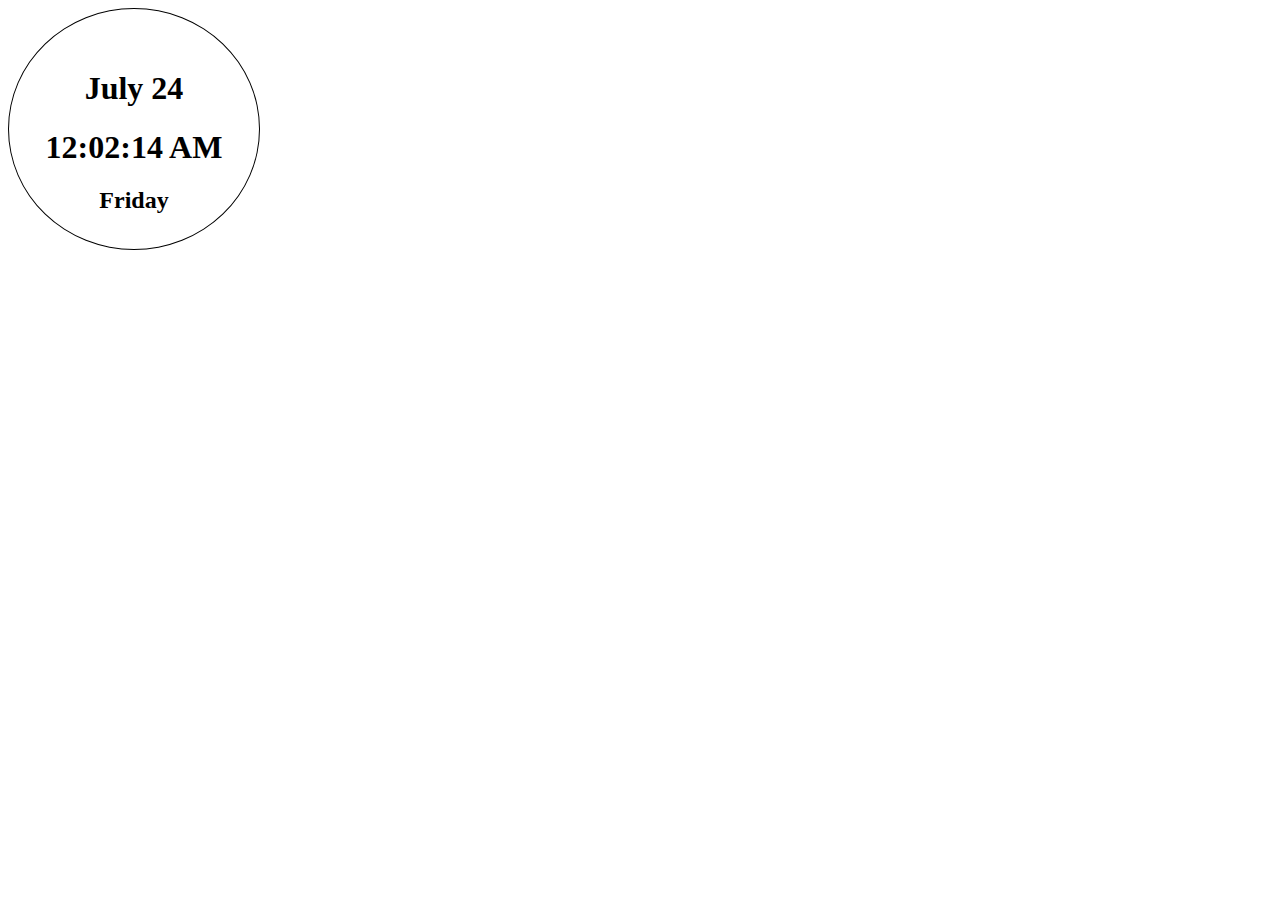
<file: Exercises/JavaScript/JS-E1 - Exercises on Javascript Fundamentals/index.html>
<html lang="en">
  <head>
    <title>getElementById example</title>
    <style>
      #circle {
        border: 1px solid #000;
        width: 250px;
        height: 200px;
        border-radius: 50%;
        text-align: center;
        padding-top: 40px;
      }
    </style>
  </head>
  <body>
    <div id="circle">
      <h1 id="month">A</h1>
      <h1 id="time">A</h1>
      <h2 id="day">A</h2>
    </div>
    <script src="index.js"></script>
  </body>
</html>
</file>
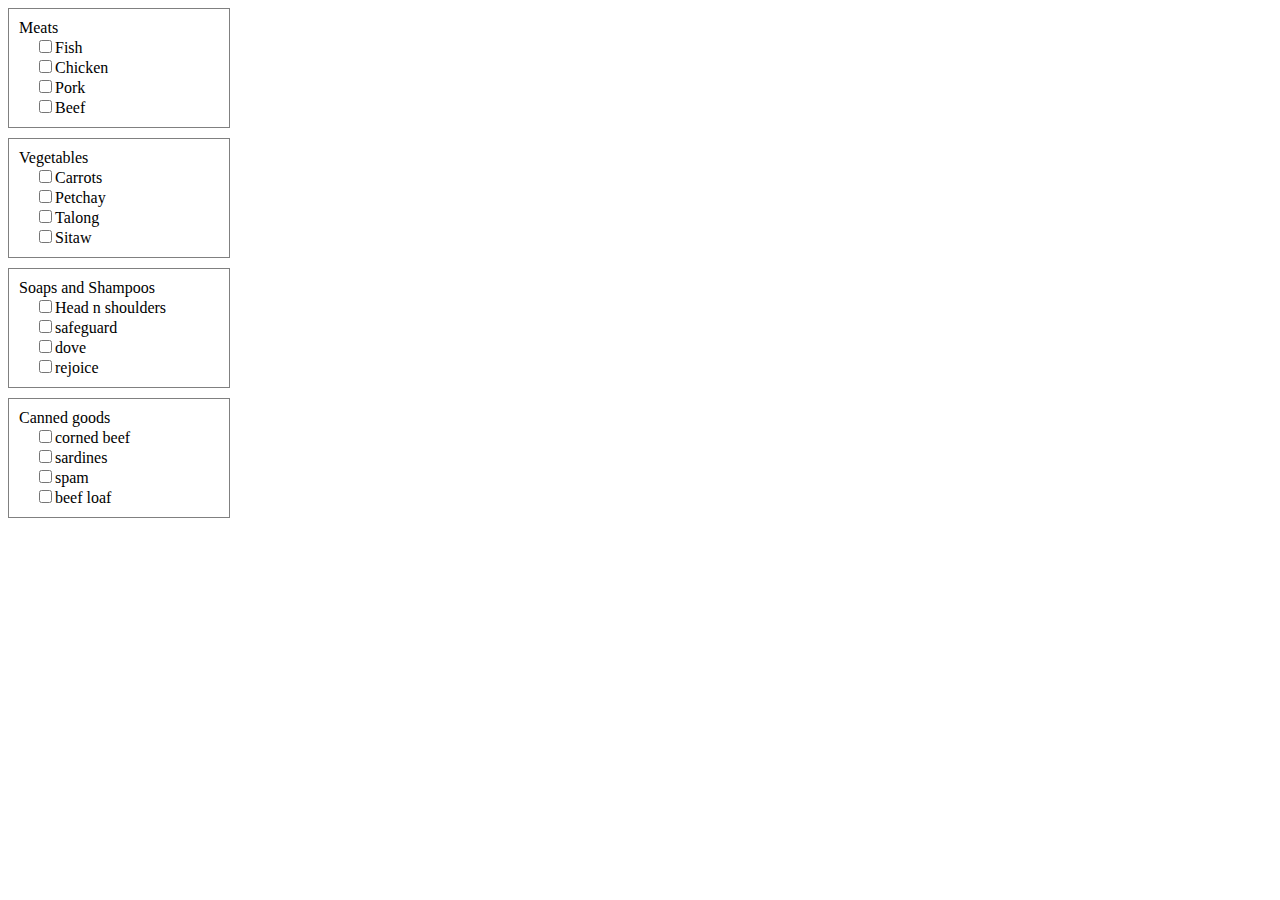
<file: Exercises/JavaScript/JS3-E1 - Exercises on Loops/index.html>
<!DOCTYPE html>
<html lang="en">
  <head>
    <meta charset="UTF-8" />
    <meta http-equiv="X-UA-Compatible" content="IE=edge" />
    <meta name="viewport" content="width=device-width, initial-scale=1.0" />
    <title>Document</title>
    <style>
      #box {
        width: 200px;
        height: auto;
        border: 1px solid gray;
        padding: 10px;
        margin-bottom: 10px;
      }
      input {
        margin-left: 20px;
      }
    </style>
  </head>
  <body>
    <div id="box-container"></div>
    <script src="index.js"></script>
  </body>
</html>
</file>
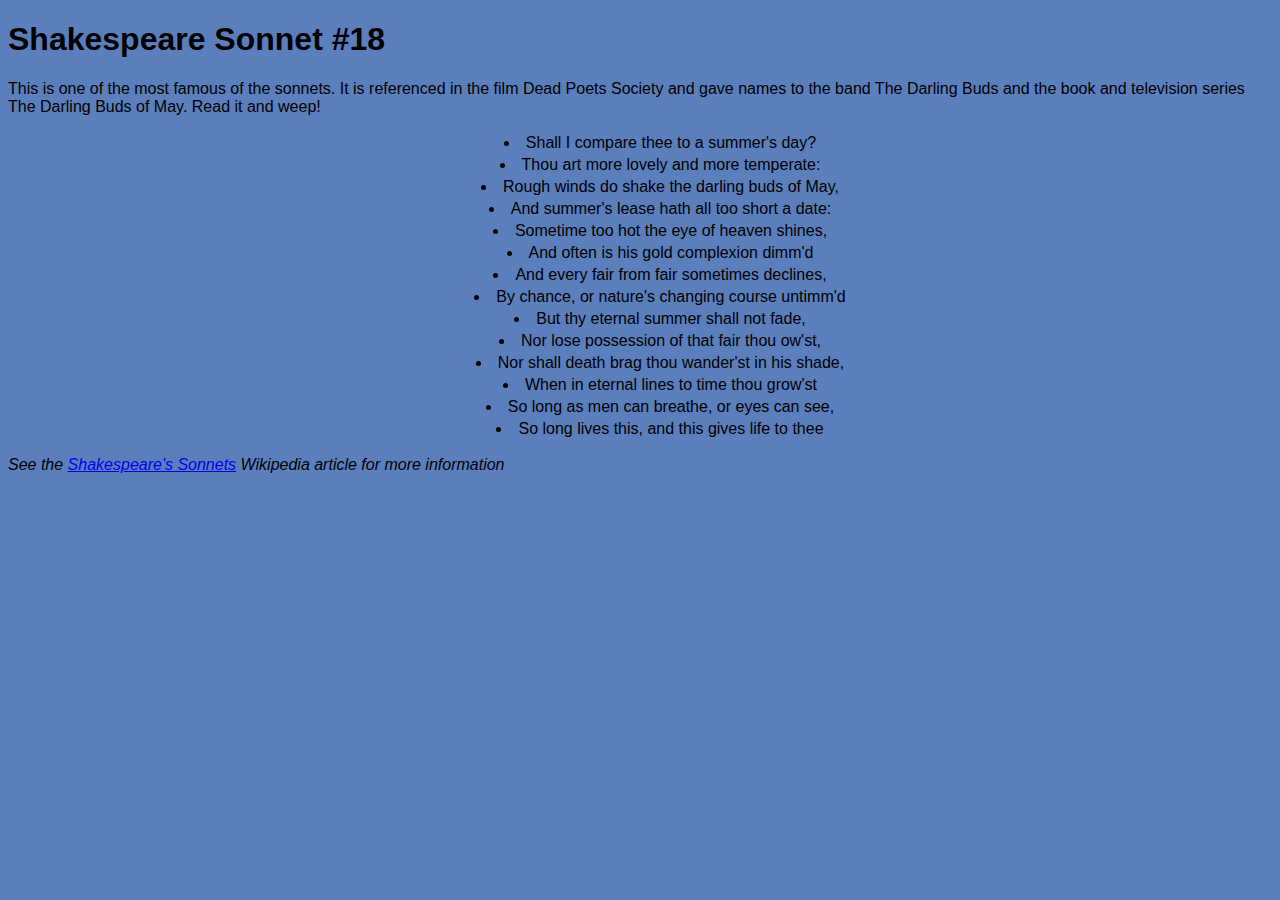
<file: Exercises/sonnet.html>
<!DOCTYPE html>
<html lang="en">
  <head>
    <meta charset="UTF-8" />
    <meta http-equiv="X-UA-Compatible" content="IE=edge" />
    <meta name="viewport" content="width=device-width, initial-scale=1.0" />
    <title>Shakespeare's Sonnet</title>
    <link rel="stylesheet" href="styles.css" />
  </head>
  <body>
    <h1>Shakespeare Sonnet #18</h1>
    <p>
      This is one of the most famous of the sonnets. It is referenced in the
      film Dead Poets Society and gave names to the band The Darling Buds and
      the book and television series The Darling Buds of May. Read it and weep!
    </p>
    <ul>
      <li>Shall I compare thee to a summer's day?</li>
      <li>Thou art more lovely and more temperate:</li>
      <li>Rough winds do shake the darling buds of May,</li>
      <li>And summer's lease hath all too short a date:</li>
      <li>Sometime too hot the eye of heaven shines,</li>
      <li>And often is his gold complexion dimm'd</li>
      <li>And every fair from fair sometimes declines,</li>
      <li>By chance, or nature's changing course untimm'd</li>
      <li>But thy eternal summer shall not fade,</li>
      <li>Nor lose possession of that fair thou ow'st,</li>
      <li>Nor shall death brag thou wander'st in his shade,</li>
      <li>When in eternal lines to time thou grow'st</li>
      <li>So long as men can breathe, or eyes can see,</li>
      <li>So long lives this, and this gives life to thee</li>
    </ul>

    <p class="link">
      See the
      <a href="https://en.wikipedia.org/wiki/Shakespeare%27s_sonnets"
        >Shakespeare's Sonnets</a
      >
      Wikipedia article for more information
    </p>
  </body>
</html>
</file>
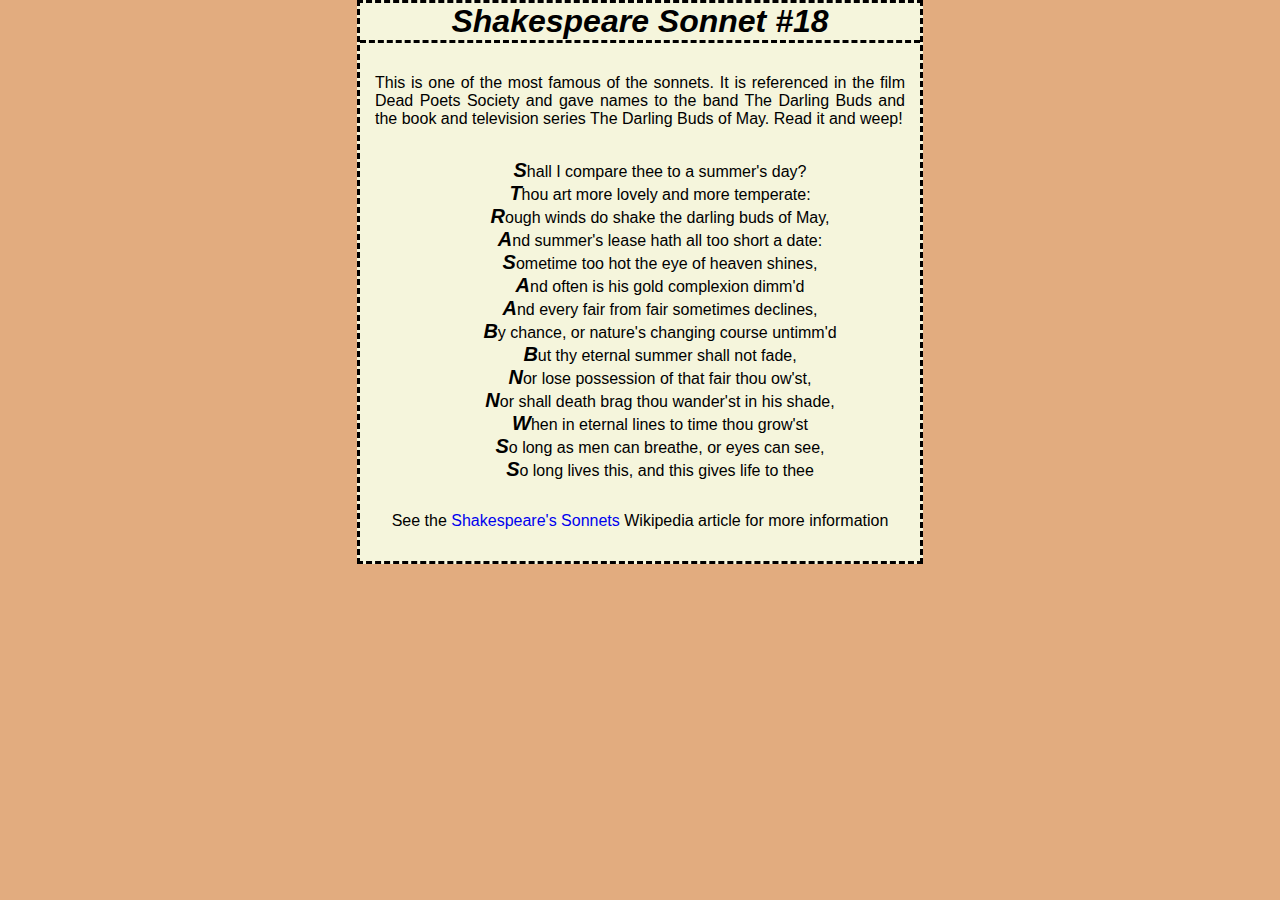
<file: Exercises/2.Shakespeare’sSonnet/shakespeareSonnet.html>
<!DOCTYPE html>
<html lang="en">
  <head>
    <meta charset="UTF-8" />
    <meta http-equiv="X-UA-Compatible" content="IE=edge" />
    <meta name="viewport" content="width=device-width, initial-scale=1.0" />
    <title>Shakespeare's Sonnet</title>
    <link rel="stylesheet" href="styles.css" />
  </head>
  <body>
    <h1>Shakespeare Sonnet #18</h1>
    <p>
      This is one of the most famous of the sonnets. It is referenced in the
      film Dead Poets Society and gave names to the band The Darling Buds and
      the book and television series The Darling Buds of May. Read it and weep!
    </p>
    <ul>
      <li><span>S</span>hall I compare thee to a summer's day?</li>
      <li><span>T</span>hou art more lovely and more temperate:</li>
      <li><span>R</span>ough winds do shake the darling buds of May,</li>
      <li><span>A</span>nd summer's lease hath all too short a date:</li>
      <li><span>S</span>ometime too hot the eye of heaven shines,</li>
      <li><span>A</span>nd often is his gold complexion dimm'd</li>
      <li><span>A</span>nd every fair from fair sometimes declines,</li>
      <li><span>B</span>y chance, or nature's changing course untimm'd</li>
      <li><span>B</span>ut thy eternal summer shall not fade,</li>
      <li><span>N</span>or lose possession of that fair thou ow'st,</li>
      <li><span>N</span>or shall death brag thou wander'st in his shade,</li>
      <li><span>W</span>hen in eternal lines to time thou grow'st</li>
      <li><span>S</span>o long as men can breathe, or eyes can see,</li>
      <li><span>S</span>o long lives this, and this gives life to thee</li>
    </ul>

    <p class="link">
      See the
      <a href="https://en.wikipedia.org/wiki/Shakespeare%27s_sonnets"
        >Shakespeare's Sonnets</a
      >
      Wikipedia article for more information
    </p>
  </body>
</html>
</file>
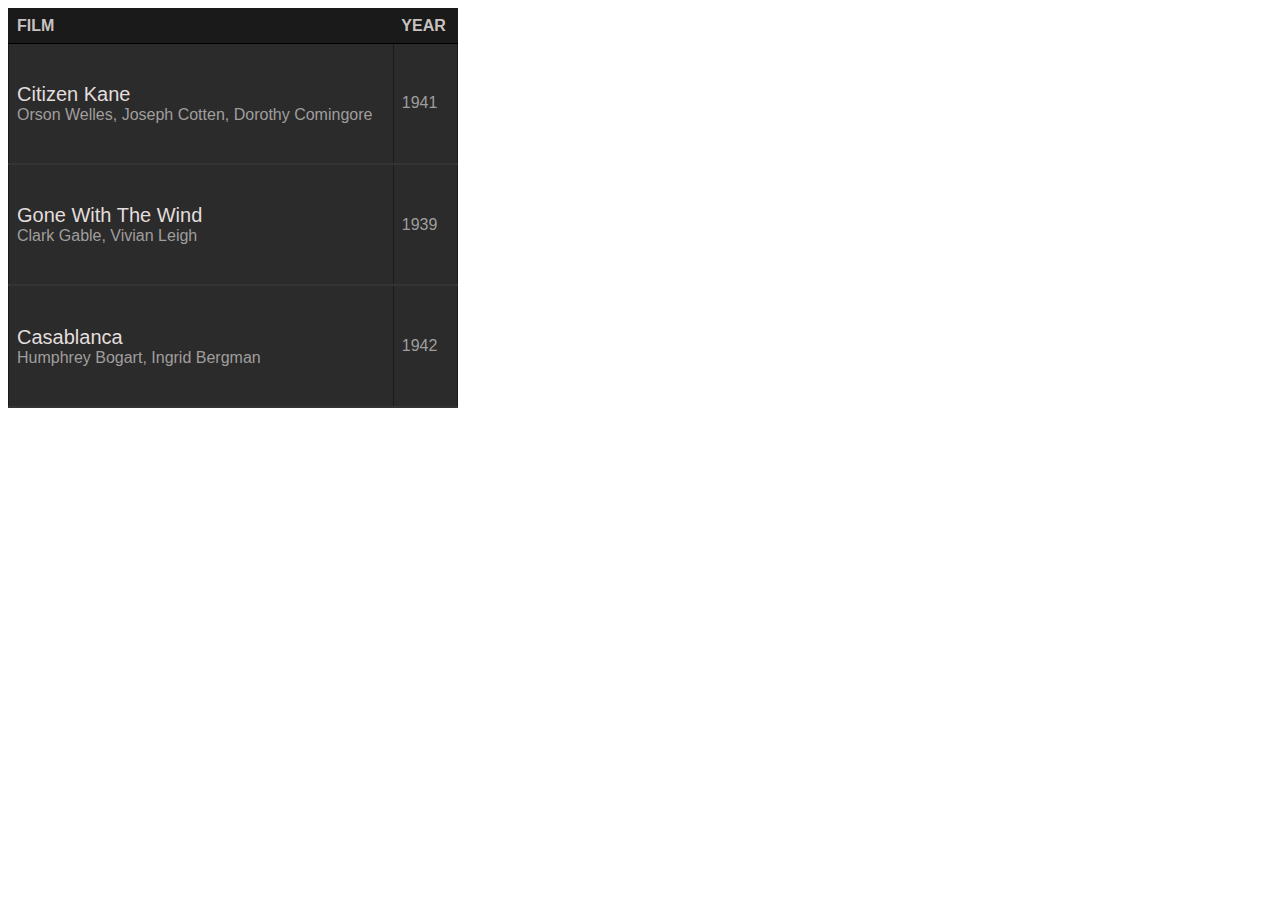
<file: Exercises/4.Movies_Record/movies/dark.html>
<!DOCTYPE html>
<html>
  <head>
    <title>Movies</title>
    <link rel="stylesheet" type="text/css" href="css/darkStyle.css" />
    <style type="text/css">
      body {
        font-size: 100%;
      }
    </style>
  </head>

  <body>
    <table class="dark">
      <thead>
        <tr>
          <th>Film</th>
          <th>Year</th>
        </tr>
      </thead>
      <tbody>
        <tr>
          <td>
            <h4>Citizen Kane</h4>
            Orson Welles, Joseph Cotten, Dorothy Comingore
          </td>
          <td>1941</td>
        </tr>
        <tr>
          <td>
            <h4>Gone With The Wind</h4>
            Clark Gable, Vivian Leigh
          </td>
          <td>1939</td>
        </tr>
        <tr>
          <td>
            <h4>Casablanca</h4>
            Humphrey Bogart, Ingrid Bergman
          </td>
          <td>1942</td>
        </tr>
      </tbody>
    </table>
  </body>
</html>
</file>
<file: Exercises/styles.css>
body {
  background-color: #5b7fbd;
  font-family: sans-serif;
}

ul {
  text-align: center;
  list-style-position: inside;
}

ul li {
  text-align: center;
  padding: 2px 5px;
}

.link {
  font-style: italic;
}
</file>
<file: Exercises/2.Shakespeare’sSonnet/styles.css>
html {
  background-color: #e2ac7f;
}

body {
  background-color: #f5f5dc;
  /* height: 710px; */
  width: 560px;
  text-align: center;
  margin: auto;
  border: 3px dashed black;
  font-family: sans-serif;
}

h1 {
  font-style: italic;
  font-weight: bold;
  margin: 0;
  border-bottom: 3px dashed #000;
}

p {
  padding: 15px;
  text-align: justify;
}

ul {
  list-style-type: none;
}

span {
  font-style: italic;
  font-weight: bold;
  font-size: 20px;
}

.link {
  text-align: center;
}

a {
  text-decoration: none;
}
</file>
<file: Exercises/4.Movies_Record/movies/css/darkStyle.css>
/* dark table styles */
/*Add the necessary styling to make it simlar to the given table*/
* {
  font-family: Arial, Helvetica, sans-serif;
}

table.dark {
  background-color: #2b2b2b;
  border: 1px solid #1a1a1a;
  border-collapse: collapse;
  height: 400px;
  width: 450px;
}

table.dark th {
  background-color: #1a1a1a;
  color: #c8c2c1;
  border-bottom: 1px solid #000;
  padding: 8px;
  text-align: left;
  text-transform: uppercase;
}

table.dark td {
  color: #a09e9d;
  border-right: 1px solid #1a1a1a;
  border-bottom: 2px solid #343434;
  margin: 0;
  padding-left: 8px;
}

table.dark h4 {
  font-weight: normal;
  color: #e3dedd;
  font-size: 20px;
  margin-top: 0;
  margin-bottom: 0;
}

/* Tips: If you need a background-image, use gradient.gif from the images folder For font-family: you can use “Arial, Helvetica, sans-serif”

Note: You can update the given code movies.zip or create your own from scratch, whichever is more convenient for you. Don’t forget to zip the folder containing all codes and images, then upload it. */
</file>
